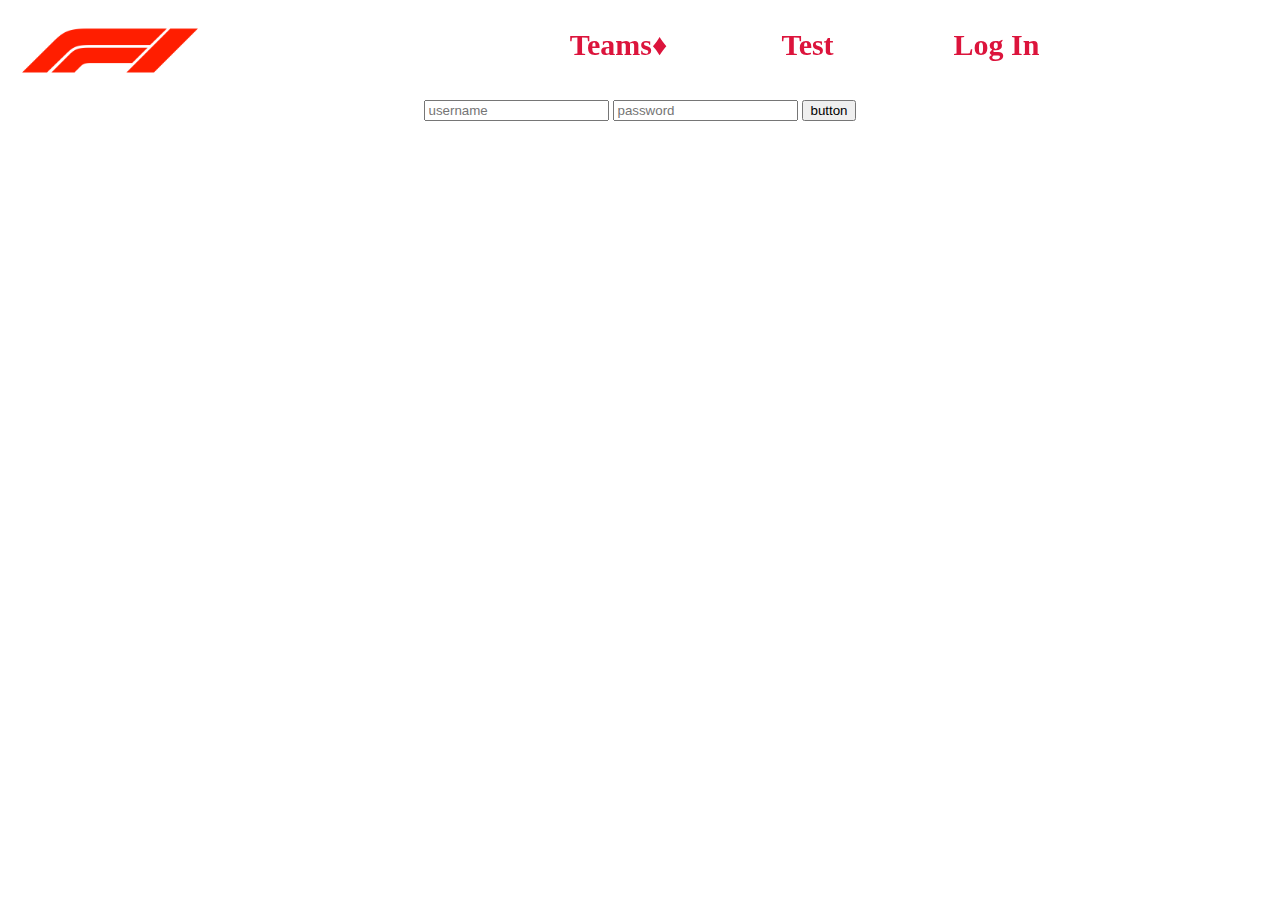
<file: Log_in_Page.html>
<!DOCTYPE html>
<html lang="en">
<head>
    <meta charset="UTF-8">
    <meta name="viewport" content="width=device-width, initial-scale=1.0">
    <link rel="stylesheet" href="css/Test_json.css">
    <title>Document</title>
</head>
<body>
    <header>
        <nav>
            <ul>
                <a href=index.html><img src="image/F1_logo.png" id="F1_logo" alt="F1 logo"></a>
                <div class="menu_contents">
                    <li class="results"><a href="Teams.html">Teams&#9830;</a></li>
                    <li class="results"><a href="test.html">Test</a></li>
                    <li class="results"><a href="Log_in_Page.html">Log In</a></li>
                    <li class="results"><a href=""></a></li>
                </div>
            </ul>
        </nav>
    </header>
    <main>
        <form action="index.html">
            <label for="username"></label>
            <input type="text" id="username" name="username" placeholder="username">

            <label for="password"></label>
            <input type="password" id="password" name="password" placeholder="password">
            <button type="submit">button</button>
        </form>
    </main>
</body>
</html>
</file>
<file: css/Test_json.css>
header{
    position:fixed;
    top:0;
    height:90px;
    width:100%;
}

nav{
    width:100%;
    height:100%;
}

nav ul{
    display:flex;
    margin:0;
    height:100%;
    justify-content: space-between;
    padding-left: 20px;
}

#F1_logo{
    width:180px;
}

.menu_contents{
    display:flex;
    width:60%;
}

.menu_contents .results{
    width:25%;
    display:flex;
    align-items: center;
    justify-content: center;
}

.menu_contents .results a{
    font-size: 30px;
    font-weight:700;
    text-decoration:none;
    color:crimson;
}

body{
    display:flex;
    justify-content:space-evenly;
    align-items: center;
    margin-top: 100px;
}
#select_box{
    --select_box_width:40vw;
    display:inline-flex;
    width:var(--select_box_width);
    justify-content: space-evenly;
    align-items: flex-start;
    flex-wrap: wrap;
    gap:10px;
}

#submit{
    width:100%;
    height:30px;
}

.profile{
    text-align: center;
    width:18%;
    height:90px;
    font-size:20px;
    background-color: lightgray;
    border:0;
    border-radius: 10px;
    box-shadow: 5px 5px 10px gray;
}

.profile:hover{
    background-color: aquamarine;
}

/* .image_box{
    display: inline-flex;
    justify-content:right;
    align-items:center;
    width:40%;
    height:100%;
}

.driver_image{
    width:50px;
    height:50px;
    border-radius: 10px;
    margin-right: 5px;
} */

#results_box{
    --results_box_width:45vw;
    display:inline-flex;
    width:var(--results_box_width);
    justify-content: space-evenly;
    flex-wrap: wrap;
    gap:30px;
    align-self: flex-start;
}

#results_box .profile{
    background-color: bisque;
}

#results_box .profile:hover{
    background-color: aquamarine;
}
</file>
